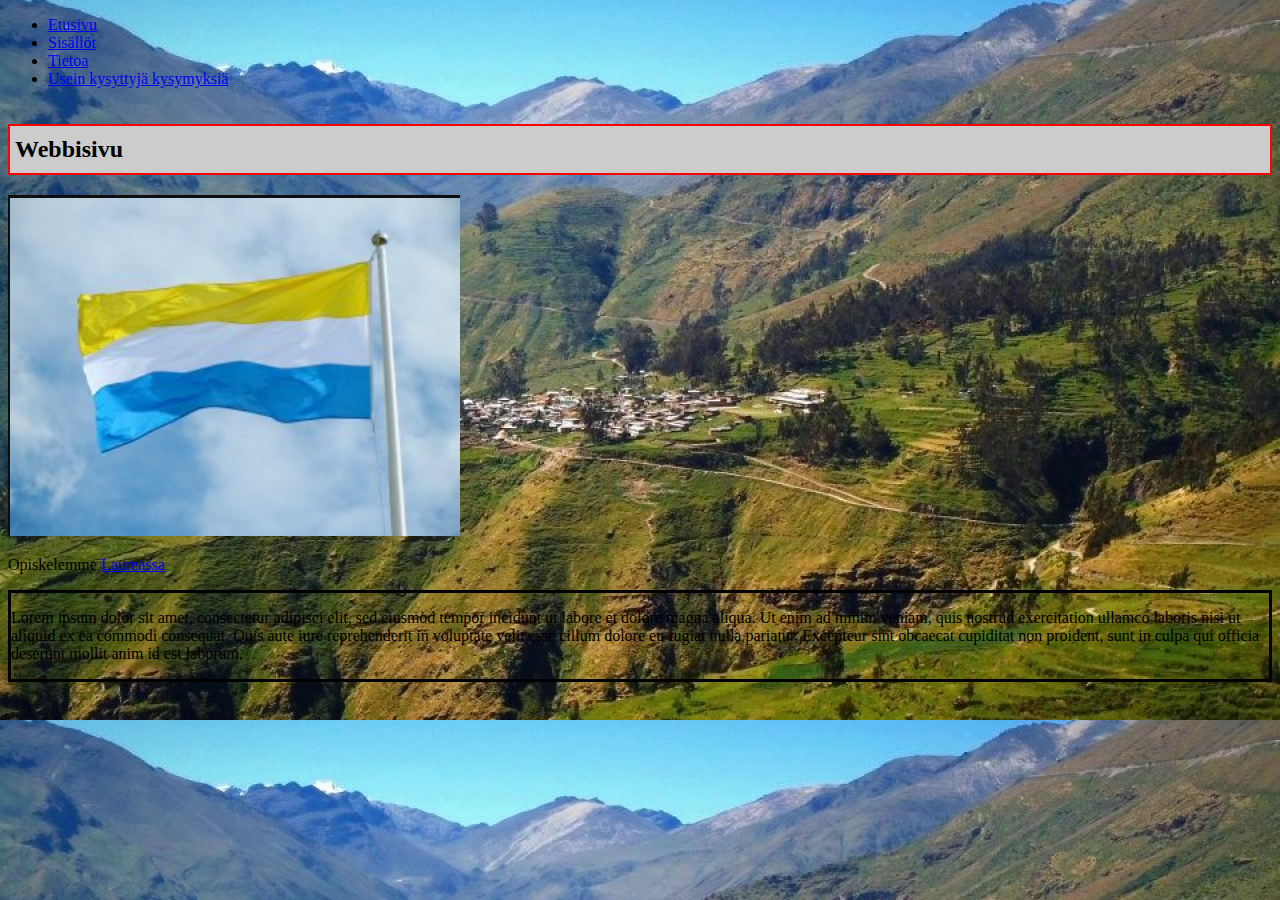
<file: webbisivu.html>
<!DOCTYPE html>
<html>
<head lang="fi">
<title>Webbisivu</title>
</head>
<link rel="stylesheet" href="testi2.css">
<body style="background: url(tausta.jpg)">
    <nav>
        <ul>
            <li><a href="index.html">Etusivu</a></li>
            <li><a href="index.html">Sisällöt</a></li>
            <li><a href="index.html">Tietoa</a></li>
            <li><a href="index.html">Usein kysyttyjä kysymyksiä</a></li>
        </ul>
    </nav>
    <main>
    </main>
<main>
<H2>Webbisivu</H2>
<img class="card-img" src="kuva.PNG" alt="">
<p>Opiskelemme <a href="https://www.str-t.com">Laureassa</a></p>
<div class= leipäteksti>
   <p>Lorem ipsum dolor sit amet, consectetur adipisci elit, sed eiusmod tempor incidunt ut labore et dolore magna aliqua. Ut enim ad minim veniam, quis nostrud exercitation ullamco laboris nisi ut aliquid ex ea commodi consequat. Quis aute iure reprehenderit in voluptate velit esse cillum dolore eu fugiat nulla pariatur. Excepteur sint obcaecat cupiditat non proident, sunt in culpa qui officia deserunt mollit anim id est laborum.
    </p>
</div>

</body>
</html>
</file>
<file: testi2.css>
h2 { border: 2px solid #ff0000; background-color: #cccccc;padding-left: 5px;padding-bottom: 10px;padding-top: 10px; }
div.leipäteksti {;
    border: 3px solid black;
}

main {float: right}
</file>
